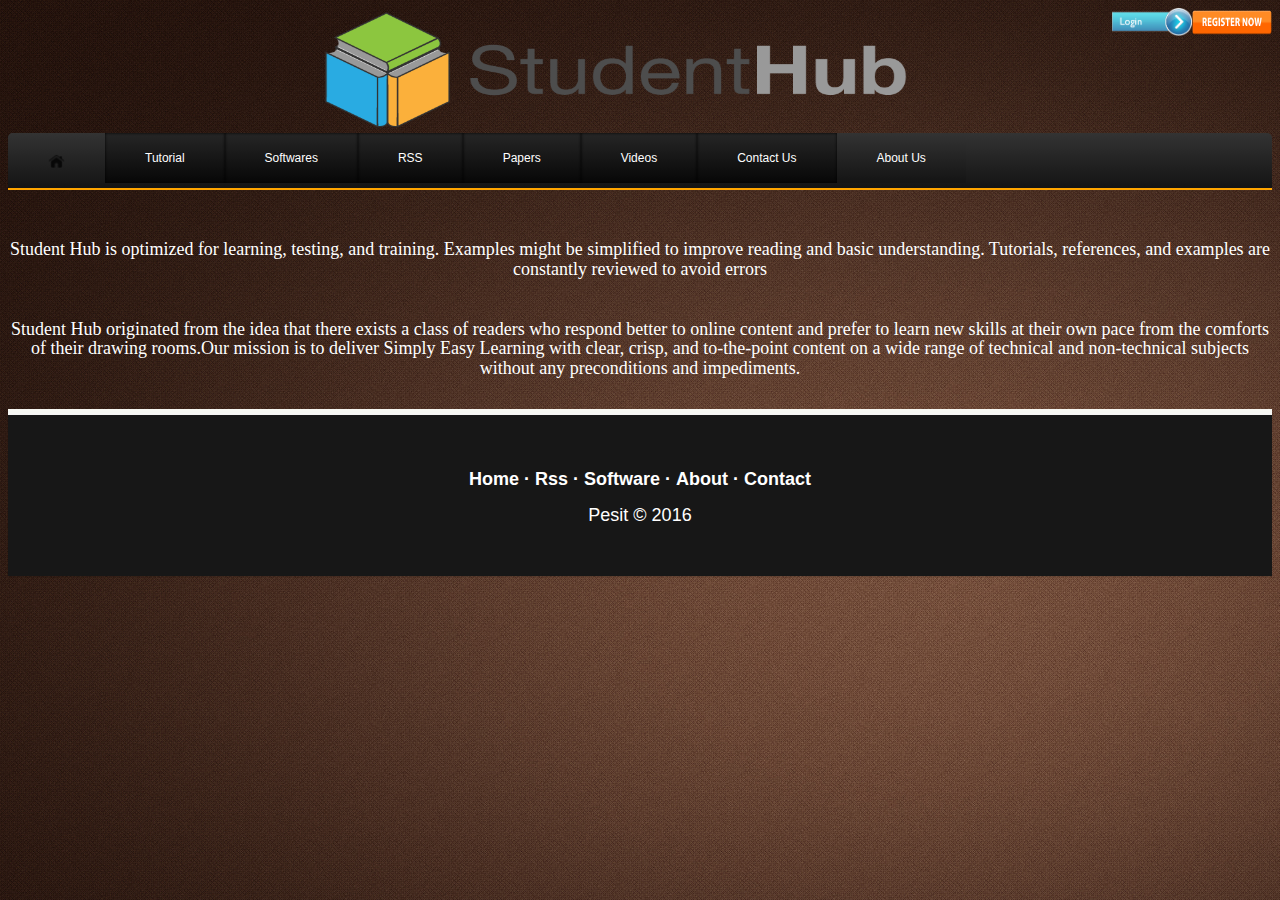
<file: aboutus.html>
<!DOCTYPE html>
<html lang=''>
<head>
<a href="reg.php"><img src="images/reg.png" alt="" style="float:right;" height="28" width="80"/></a>
    <a href="login.php"><img src="images/login.png" alt="" style="float:right;" height="28" width="80"/></a>
    <meta charset='utf-8'>
   <meta http-equiv="X-UA-Compatible" content="IE=edge">
   <meta name="viewport" content="width=device-width, initial-scale=1">
	<title>About Us</title>
	<link href="css/a.css" rel="stylesheet" type="text/css">
   <link href="css/bootstrap.css" rel="stylesheet">
<style>

#footer
{
	background-color: white;
	color: black;
	clear: both;
	text-align: center;
	padding: 5px;
}
.footer-basic-centered{
  background-image:url('../images/footer.png');
  box-shadow: 0 1px 1px 0 rgba(0, 0, 0, 0.12);
  box-sizing: border-box;
  width: 100%;
  text-align: center;
  font: normal 18px sans-serif;

  padding: 40px;
  margin-top: 30px;
}

.footer-basic-centered .footer-links{
  list-style: none;
  font-weight: bold;
  color:  #ffffff;
  padding: 20px 0 15px;
  margin: 0;
}

.footer-basic-centered .footer-links a{
  display:inline-block;
  text-decoration: none;
  color: inherit;
}

</style>
</head>

<body onload="startTime()">
	<div id="txt" align="right" width=20></div>
	<div id="header">
		<table border="0">
			&nbsp;&nbsp;&nbsp;&nbsp;&nbsp;&nbsp;&nbsp;&nbsp;&nbsp;&nbsp;&nbsp;&nbsp;&nbsp;&nbsp;&nbsp;&nbsp;&nbsp;&nbsp;&nbsp;&nbsp;&nbsp;&nbsp;&nbsp;&nbsp;&nbsp;&nbsp;&nbsp;&nbsp;&nbsp;&nbsp;&nbsp;&nbsp;&nbsp;&nbsp;&nbsp;&nbsp;&nbsp;&nbsp;&nbsp;&nbsp;&nbsp;&nbsp;&nbsp;&nbsp;&nbsp;&nbsp;&nbsp;&nbsp;&nbsp;&nbsp;&nbsp;&nbsp;&nbsp;&nbsp;&nbsp;&nbsp;&nbsp;&nbsp;&nbsp;&nbsp;&nbsp;&nbsp;&nbsp;&nbsp;&nbsp;&nbsp;&nbsp;&nbsp;&nbsp;&nbsp;&nbsp;&nbsp;&nbsp;&nbsp;&nbsp;&nbsp;&nbsp;&nbsp;&nbsp;&nbsp;&nbsp;&nbsp;&nbsp;&nbsp;&nbsp;&nbsp;&nbsp;&nbsp;<img src="images/head1.png" height="125" width="600">
		</table>
	</div>	

	<div id='cssmenu'>
<ul>

   <li><a href='index.html' id="modal" name="modal"><span><img src="images/home2.png" width="17" height="17"></span></a></li>
   <li class='active has-sub'><a href='#'><span>Tutorial</span></a>
   <ul>
         <li class='has-sub'><a href='login.php'><span>C</span></a>
            
         </li>
         <li class='has-sub'><a href='login.php'><span>C++</span></a>
            
         </li>
         <li class='has-sub'><a href='login.php'><span>Java</span></a>
            
         </li>
         <li class='has-sub'><a href='login.php'><span>Php</span></a>
            
         </li>
         <li class='has-sub'><a href='login.php'><span>Mysql</span></a>
          
      </ul>
   </li>
   <li class='active has-sub'><a href='login.php'><span>Softwares</span></a>
   <li class='active has-sub'><a href='login.php'><span>RSS</span></a></li>
   <li class='active has-sub'><a href='login.php'><span>Papers</span></a></li>
   <li class='active has-sub'><a href='login.php'><span>Videos</span></a></li>
   <li class='active has-sub'><a href='contact.html'><span>Contact Us</span></a>
   <li><a href='#'><span>About Us</span></a></li>
</ul>
</div>
<br>
<br>
<h4 align="center"><font color="White" face="verdana">Student Hub is optimized for learning, testing, and training. Examples might be simplified to improve reading and basic understanding. Tutorials, references, and examples are constantly reviewed to avoid errors</font></h4>
<br>
<h4 align="center"><font color="White" face="verdana">Student Hub originated from the idea that there exists a class of readers who respond better to online content and prefer to learn new skills at their own pace from the comforts of their drawing rooms.Our mission is to deliver Simply Easy Learning with clear, crisp, and to-the-point content on a wide range of technical and non-technical subjects without any preconditions and impediments.</font></h4>
    <footer class="footer-basic-centered">
      <p class="footer-links">
        <a href="index.html">Home</a>
        ·
        <a href="login.php">Rss</a>
        ·
        <a href="login.php">Software</a>
        ·
        <a href="#">About</a>
        ·
        <a href="contact.html">Contact</a>
      </p>

      <p class="footer-company-name"><font color="white"> Pesit &copy; 2016</p></font>

    </footer>
</body>
</html>
</file>
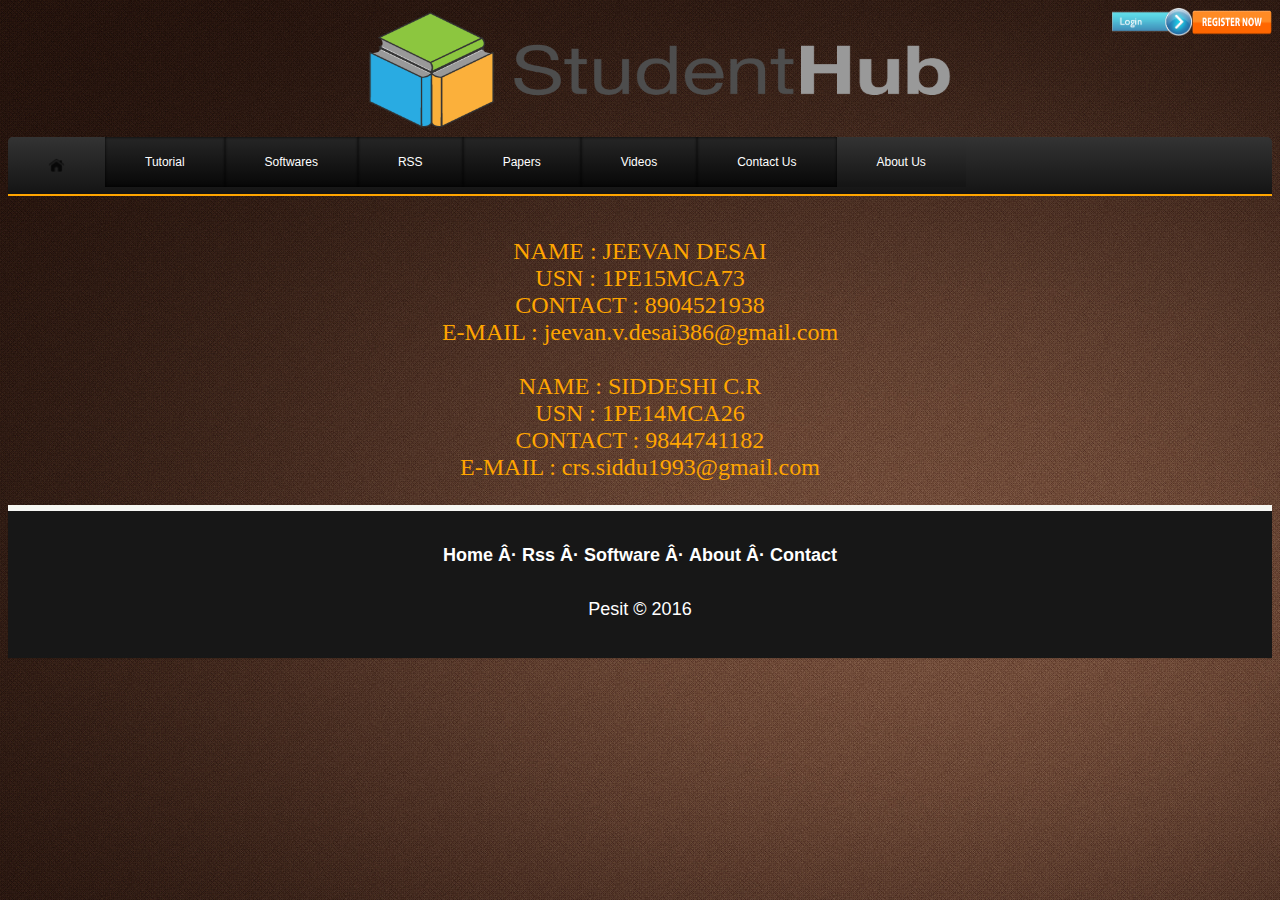
<file: contact.html>
<!DOCTYPE html>
<html>
    <head>
        <title>Contact</title>
        <a href="reg.php"><img src="images/reg.png" alt="" style="float:right;" height="28" width="80"/></a>
    <a href="login.php"><img src="images/login.png" alt="" style="float:right;" height="28" width="80"/></a>
        <meta http-equiv="Content-Type" content="text/html; 
              charset=iso-8859-1">
        <link href="css/a.css" rel="stylesheet" type="text/css">

<style>

input{
 border:10px solid white;
 width: 350px;
 border-radius:5px;
 }

div#message {
text-align:center;
margin-left:auto;
margin-right:auto;
width:40%;
border: solid 2px green
}


#back {
    background-color:white;
   padding:5px;    
}

div#message {
text-align:center;
margin-left:auto;
margin-right:auto;
width:40%;
border: solid 2px green
}

#footer
{
  background-color: white;
  color: black;
  clear: both;
  text-align: center;
  padding: 5px;
}
.footer-basic-centered{
  background-image:url('../images/footer.png');
  box-shadow: 0 1px 1px 0 rgba(0, 0, 0, 0.12);
  box-sizing: border-box;
  width: 100%;
  text-align: center;
  font: normal 18px sans-serif;

  padding: 20px;
  margin-top: 5px;
}

.footer-basic-centered .footer-links{
  list-style: none;
  font-weight: bold;
  color:  #ffffff;
  padding: 20px 0 15px;
  margin: 0;
}

.footer-basic-centered .footer-links a{
  display:inline-block;
  text-decoration: none;
  color: inherit;
}
input,
input::-webkit-input-placeholder {
    font-size: 15px;
    line-height: 1;
}
</style>
    </head>
    <body onload="startTime()">
 
    <div id="txt" align="right" width=20></div>
    <div id="header">
        <table border="0">
            &nbsp;&nbsp;&nbsp;&nbsp;&nbsp;&nbsp;&nbsp;&nbsp;&nbsp;&nbsp;&nbsp;&nbsp;&nbsp;&nbsp;&nbsp;&nbsp;&nbsp;&nbsp;&nbsp;&nbsp;&nbsp;&nbsp;&nbsp;&nbsp;&nbsp;&nbsp;&nbsp;&nbsp;&nbsp;&nbsp;&nbsp;&nbsp;&nbsp;&nbsp;&nbsp;&nbsp;&nbsp;&nbsp;&nbsp;&nbsp;&nbsp;&nbsp;&nbsp;&nbsp;&nbsp;&nbsp;&nbsp;&nbsp;&nbsp;&nbsp;&nbsp;&nbsp;&nbsp;&nbsp;&nbsp;&nbsp;&nbsp;&nbsp;&nbsp;&nbsp;&nbsp;&nbsp;&nbsp;&nbsp;&nbsp;&nbsp;&nbsp;&nbsp;&nbsp;&nbsp;&nbsp;&nbsp;&nbsp;&nbsp;&nbsp;&nbsp;&nbsp;&nbsp;&nbsp;&nbsp;&nbsp;&nbsp;&nbsp;&nbsp;&nbsp;&nbsp;&nbsp;&nbsp;<img src="images/head1.png" height="125" width="600">
        </table>
    </div>  
       <div id='cssmenu'>
<ul>

   <li><a href='index.html'><span><img src="images/home2.png" width="17" height="17"></span></a></li>
   <li class='active has-sub'><a href='#'><span>Tutorial</span></a>
   <ul>
         <li class='has-sub'><a href='login.php'><span>C</span></a>
            
         </li>
         <li class='has-sub'><a href='login.php'><span>C++</span></a>
            
         </li>
         <li class='has-sub'><a href='login.php'><span>Java</span></a>
            
         </li>
         <li class='has-sub'><a href='login.php'><span>Php</span></a>
            
         </li>
         <li class='has-sub'><a href='login.php'><span>Mysql</span></a>
          
      </ul>
   </li>
   <li class='active has-sub'><a href='login.php'><span>Softwares</span></a>
   <li class='active has-sub'><a href='login.php'><span>RSS</span></a></li>
   <li class='active has-sub'><a href='login.php'><span>Papers</span></a></li>
   <li class='active has-sub'><a href='login.php'><span>Videos</span></a></li>
   <li class='active has-sub'><a href='#'><span>Contact Us</span></a>
   <li><a href='aboutus.html'><span>About Us</span></a></li>
</ul>
</div>
      <br>
      </table>
      </div>
     <center><font size="5" face="verdona" color="orange"><p>

     NAME : JEEVAN DESAI
      <br>
          USN  : 1PE15MCA73
      <br>
      CONTACT  : 8904521938
         <br>
         E-MAIL : jeevan.v.desai386@gmail.com
         <br>
         <br>
         NAME : SIDDESHI C.R
         <br>
         USN  : 1PE14MCA26
         <br>
         CONTACT : 9844741182
         <br>
         E-MAIL : crs.siddu1993@gmail.com
         </p>
         </font>
         </center>

        <footer class="footer-basic-centered">
      <p class="footer-links">
        <a href="index.html">Home</a>
        ·
        <a href="login.php">Rss</a>
        ·
        <a href="login.php">Software</a>
        ·
        <a href="aboutus.html">About</a>
        ·
        <a href="#">Contact</a>
      </p>

      <p class="footer-company-name"><font color="white"> Pesit &copy; 2016</p></font>

    </footer>
    </body>
</html>
</file>
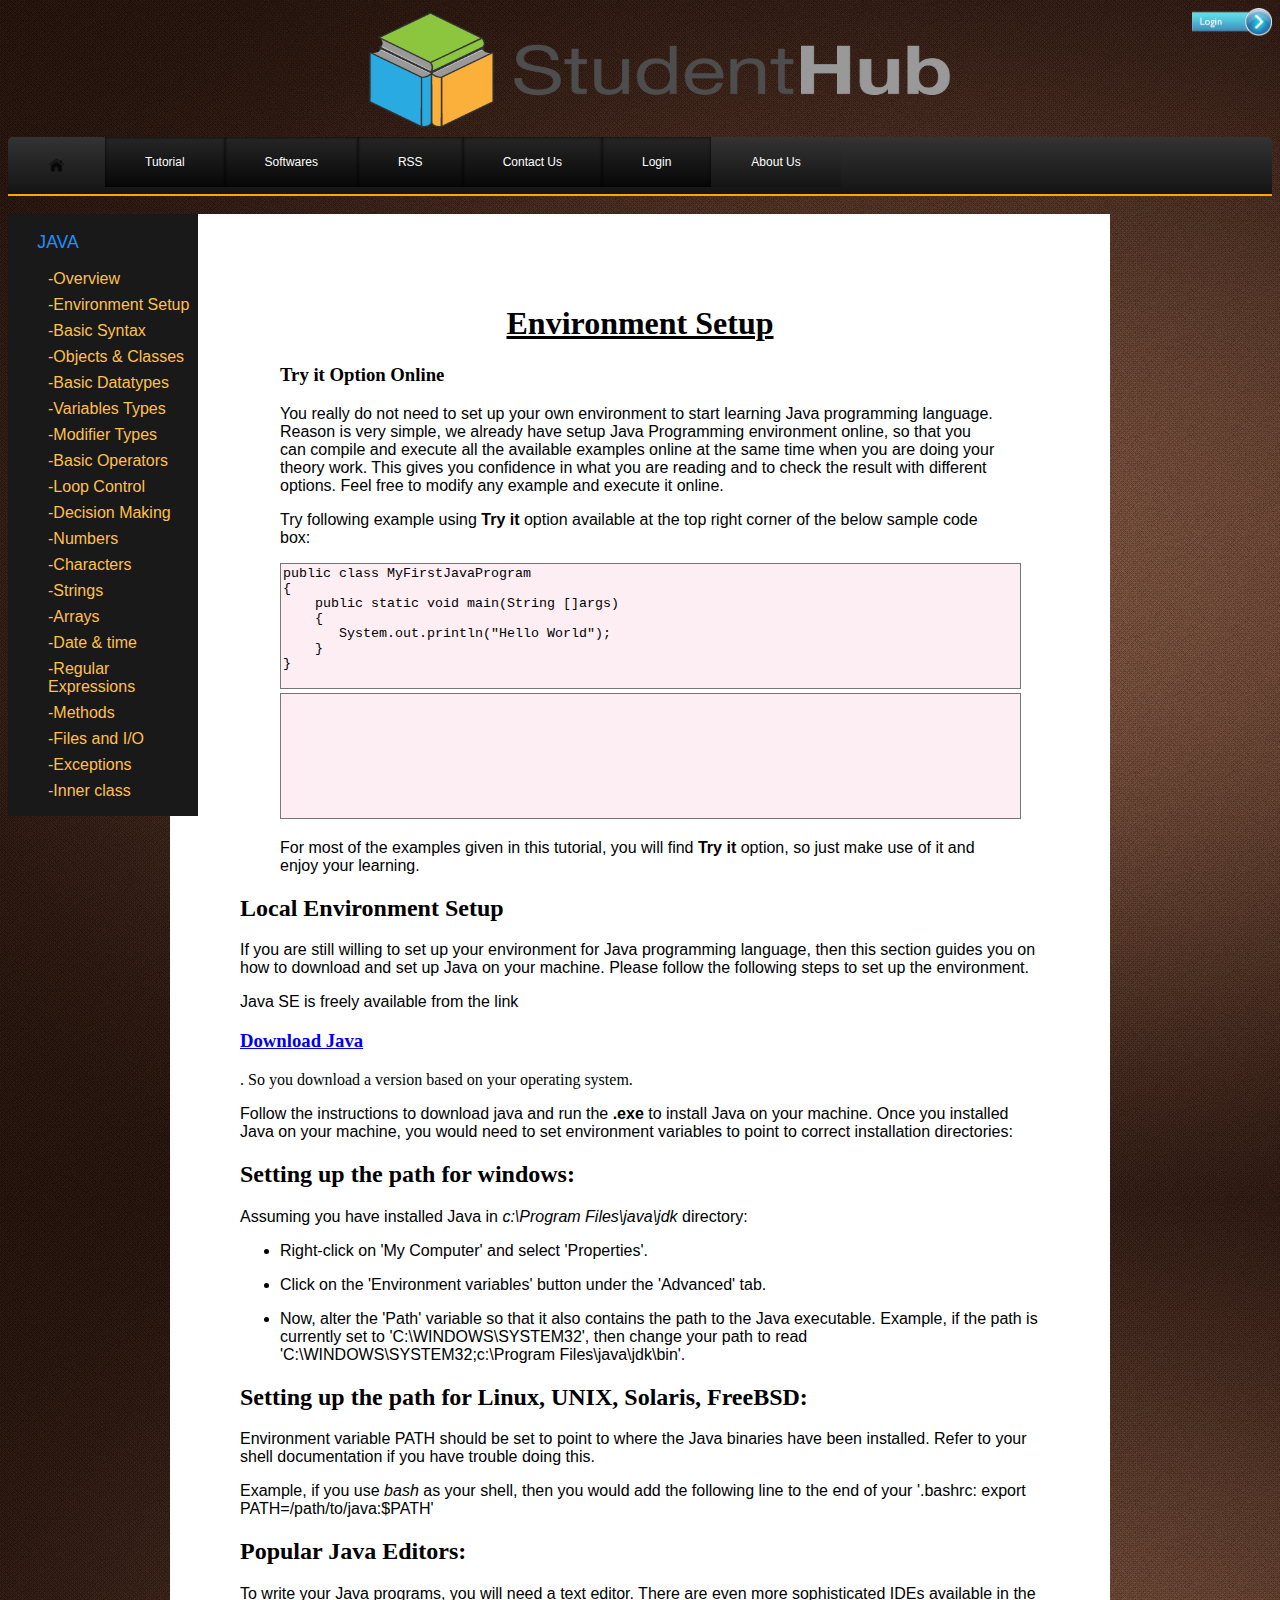
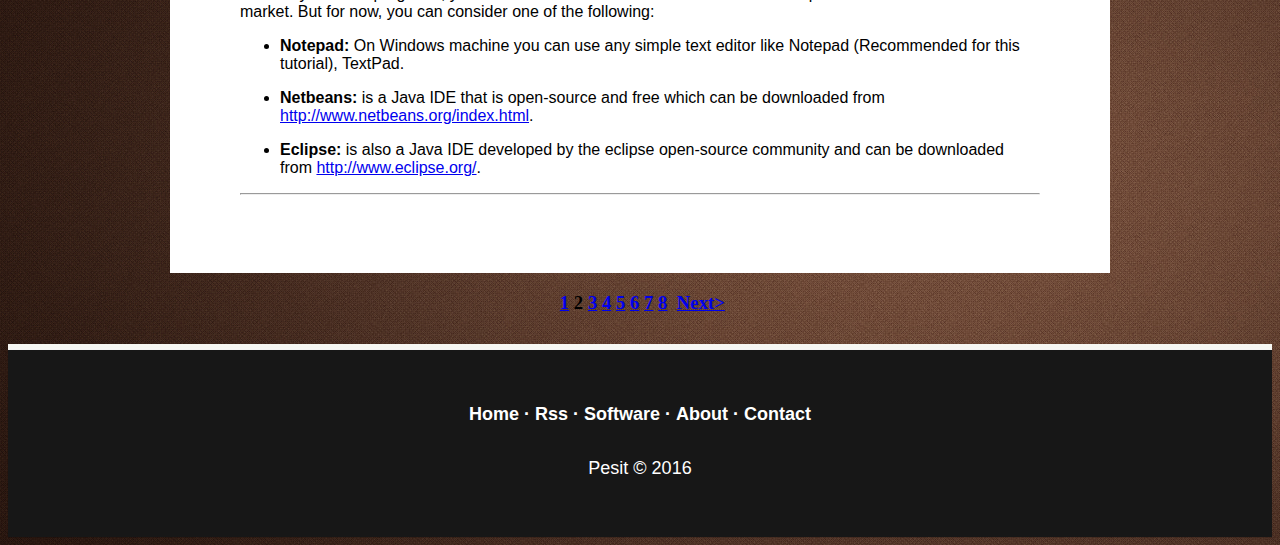
<file: java2.html>
<!DOCTYPE html>
<html lang=''>
<head>

    <a href="a.html"><img src="images/login.png" alt="" style="float:right;" height="28" width="80"/></a>
    <meta charset='utf-8'>
   <meta http-equiv="X-UA-Compatible" content="IE=edge">
   <meta name="viewport" content="width=device-width, initial-scale=1">
	<title>JAVA</title>
	<link href="css/a.css" rel="stylesheet" type="text/css">
<style>

#footer
{
	background-color: white;
	color: black;
	clear: both;
	text-align: center;
	padding: 5px;
}

 p
 {
   font-family: "Trebuchet MS", Helvetica, sans-serif;
 }

ul
{
  font-family: "Trebuchet MS", Helvetica, sans-serif;
}

#br
{
   line-height: 8px;
}
.footer-basic-centered{
  background-image:url('../images/footer.png');
  box-shadow: 0 1px 1px 0 rgba(0, 0, 0, 0.12);
  box-sizing: border-box;
  width: 100%;
  text-align: center;
  font: normal 18px sans-serif;

  padding: 40px;
  margin-top: 30px;
}

.footer-basic-centered .footer-links{
  list-style: none;
  font-weight: bold;
  color:  #ffffff;
  padding: 20px 0 15px;
  margin: 0;
}

.footer-basic-centered .footer-links a{
  display:inline-block;
  text-decoration: none;
  color: inherit;
}

</style>

</head>
<body onload="startTime()">

	<div id="txt" align="right" width=20></div>
	<div id="header">
		<table border="0">
			&nbsp;&nbsp;&nbsp;&nbsp;&nbsp;&nbsp;&nbsp;&nbsp;&nbsp;&nbsp;&nbsp;&nbsp;&nbsp;&nbsp;&nbsp;&nbsp;&nbsp;&nbsp;&nbsp;&nbsp;&nbsp;&nbsp;&nbsp;&nbsp;&nbsp;&nbsp;&nbsp;&nbsp;&nbsp;&nbsp;&nbsp;&nbsp;&nbsp;&nbsp;&nbsp;&nbsp;&nbsp;&nbsp;&nbsp;&nbsp;&nbsp;&nbsp;&nbsp;&nbsp;&nbsp;&nbsp;&nbsp;&nbsp;&nbsp;&nbsp;&nbsp;&nbsp;&nbsp;&nbsp;&nbsp;&nbsp;&nbsp;&nbsp;&nbsp;&nbsp;&nbsp;&nbsp;&nbsp;&nbsp;&nbsp;&nbsp;&nbsp;&nbsp;&nbsp;&nbsp;&nbsp;&nbsp;&nbsp;&nbsp;&nbsp;&nbsp;&nbsp;&nbsp;&nbsp;&nbsp;&nbsp;&nbsp;&nbsp;&nbsp;&nbsp;&nbsp;&nbsp;&nbsp;<img src="images/head1.png" height="125" width="600">
		</table>
	</div>
	<div id='cssmenu'>
<ul>
   <li><a href='index.html'><span><img src="images/home2.png" width="17" height="17"></span></a></li>
   <li class='active has-sub'><a href='reg.html'><span>Tutorial</span></a>
   <ul>
         <li class='has-sub'><a href='lo.html'><span>C</span></a>
            
         </li>
         <li class='has-sub'><a href='lo.html'><span>C++</span></a>
            
         </li>
         <li class='has-sub'><a href='lo.html'><span>Java</span></a>
            
         </li>
         <li class='has-sub'><a href='register.html'><span>J2ee</span></a>
            
         </li>
         <li class='has-sub'><a href='register.html'><span>Php</span></a>
            
         </li>
         <li class='has-sub'><a href='register.html'><span>Perl</span></a>
            
         </li>
         <li class='has-sub'><a href='register.html'><span>Mysql</span></a>
            
         </li>
      </ul>
   </li>
   <li class='active has-sub'><a href='search.html'><span>Softwares</span></a>
   <li class='active has-sub'><a href='faq.php'><span>RSS</span></a></li>
   <li class='active has-sub'><a href='rss.html'><span>Contact Us</span></a>
   <li class='active has-sub'><a href='#'><span>Login</span></a>
   
      <ul>
         <li class='has-sub'><a href='lo.html'><span>Admin Login</span></a>
            
         </li>
         <li class='has-sub'><a href='register.html'><span>User Login</span></a>
            
         </li>
      </ul>
   </li>
   <li><a href='aboutus.html'><span>About Us</span></a></li>
</ul>
</div>	
<br>
<div id="nav100">
 <p style="font-size: 110%;color: #1E90FF"> &nbsp;&nbsp;&nbsp;&nbsp;&nbsp; JAVA 
   <div id="ul"><ul>
      <a href="#" style="text-decoration: none; color: #ffc04c; " ><li>-Overview</li></a>  
      <div id="br"><br></div>
      <a href="#" style="text-decoration: none; color: #ffc04c"><li>-Environment Setup</li></a>  
      <div id="br"><br></div><a href="#" style="text-decoration: none; color: #ffc04c"><li>-Basic Syntax</li></a>  
      <div id="br"><br></div><a href="#" style="text-decoration: none; color: #ffc04c"><li>-Objects & Classes</li></a>  
      <div id="br"><br></div><a href="#" style="text-decoration: none; color: #ffc04c"><li>-Basic Datatypes</li></a>  
      <div id="br"><br></div><a href="#" style="text-decoration: none; color: #ffc04c"><li>-Variables Types</li></a>  
      <div id="br"><br></div><a href="#" style="text-decoration: none; color: #ffc04c"><li>-Modifier Types</li></a>  
      <div id="br"><br></div><a href="#" style="text-decoration: none; color: #ffc04c"><li>-Basic Operators</li></a>
      <div id="br"><br></div><a href="#" style="text-decoration: none; color: #ffc04c"><li>-Loop Control</li></a> 
      <div id="br"><br></div><a href="#" style="text-decoration: none; color: #ffc04c"><li>-Decision Making</li></a> 
      <div id="br"><br></div><a href="#" style="text-decoration: none; color: #ffc04c"><li>-Numbers</li></a> 
      <div id="br"><br></div><a href="#" style="text-decoration: none; color: #ffc04c"><li>-Characters</li></a> 
      <div id="br"><br></div><a href="#" style="text-decoration: none; color: #ffc04c"><li>-Strings</li></a>   
      <div id="br"><br></div><a href="#" style="text-decoration: none; color: #ffc04c"><li>-Arrays</li></a> 
      <div id="br"><br></div><a href="#" style="text-decoration: none; color: #ffc04c"><li>-Date & time</li></a> 
      <div id="br"><br></div><a href="#" style="text-decoration: none; color: #ffc04c"><li>-Regular Expressions</li></a> 
      <div id="br"><br></div><a href="#" style="text-decoration: none; color: #ffc04c"><li>-Methods</li></a> 
      <div id="br"><br></div><a href="#" style="text-decoration: none; color: #ffc04c"><li>-Files and I/O</li></a> 
      <div id="br"><br></div><a href="#" style="text-decoration: none; color: #ffc04c"><li>-Exceptions</li></a> 
      <div id="br"><br></div><a href="#" style="text-decoration: none; color: #ffc04c"><li>-Inner class</li></a> 
   </ul>
   </div>
   </p>
</div>

<div style="background-color:white; width: 800px; margin-right: auto; margin-left: auto; color:black; padding:70px; " >

<center><h1><u>Environment Setup</u></h1></center>

<blockquote>
<h3>Try it Option Online</h3>
<p>You really do not need to set up your own environment to start learning Java programming language. Reason is very simple, we already have setup Java Programming environment online, so that you can compile and execute all the available examples online at the same time when you are doing your theory work. This gives you confidence in what you are reading and to check the result with different options. Feel free to modify any example and execute it online.</p>
<p>Try following example using <b>Try it</b> option available at the top right corner of the below sample code box:</p>
<textarea rows="8" cols="90" readonly style="resize: none; background-color: #FDEEF4">
public class MyFirstJavaProgram 
{
    public static void main(String []args) 
    {
       System.out.println("Hello World");
    }
} 
</textarea>
<textarea rows="8" cols="90" readonly style="resize: none; background-color: #FDEEF4">

</textarea>
<p>For most of the examples given in this tutorial, you will find <b>Try it</b> option, so just make use of it and enjoy your learning.</p>
</blockquote>
<h2>Local Environment Setup</h2>
<p>If you are still willing to set up your environment for Java programming language, then this section guides you on how to download and set up Java on your machine. Please follow the following steps to set up the environment.</p>
<p>Java SE is freely available from the link <a href="software.html" target="_blank"><h3>Download Java</h3></a>. So you download a version based on your operating system.</p>
<p>Follow the instructions to download java and run the <b>.exe</b> to install Java on your machine. Once you installed Java on your machine, you would need to set environment variables to point to correct installation directories:</p>
<h2>Setting up the path for windows:</h2>
<p>Assuming you have installed Java in <i>c:\Program Files\java\jdk</i> directory:</p>
<ul class="list">
<li><p>Right-click on 'My Computer' and select 'Properties'.</p></li>
<li><p>Click on the 'Environment variables' button under the 'Advanced' tab.</p></li>
<li><p>Now, alter the 'Path' variable so that it also contains the path to the Java executable. Example, if the path is currently set to 'C:\WINDOWS\SYSTEM32', then change your path to read 'C:\WINDOWS\SYSTEM32;c:\Program Files\java\jdk\bin'.</p></li>
</ul>
<h2>Setting up the path for Linux, UNIX, Solaris, FreeBSD:</h2>
<p>Environment variable PATH should be set to point to where the Java binaries have been installed. Refer to your shell documentation if you have trouble doing this.</p>
<p>Example, if you use <i>bash</i> as your shell, then you would add the following line to the end of your '.bashrc: export PATH=/path/to/java:$PATH'</p>
<h2>Popular Java Editors:</h2>
<p>To write your Java programs, you will need a text editor. There are even more sophisticated IDEs available in the market. But for now, you can consider one of the following:</p>
<ul class="list">
<li><p><b>Notepad:</b> On Windows machine you can use any simple text editor like Notepad (Recommended for this tutorial), TextPad.</p></li>
<li><p><b>Netbeans:</b> is a Java IDE that is open-source and free which can be downloaded from <a href="http://www.netbeans.org/index.html" target="_blank">http://www.netbeans.org/index.html</a>.</p></li>
<li><p><b>Eclipse:</b> is also a Java IDE developed by the eclipse open-source community and can be downloaded from <a href="http://www.eclipse.org/" target="_blank">http://www.eclipse.org/</a>.</p></li>
</ul>
</li>
</li>
</ul>
<hr>
</div>
</div>
<center>
<h3>&nbsp;<a href="java1.html">1</a>
2 
<a href="java2.html">3</a>
<a href="java2.html">4</a>
<a href="java2.html">5</a>
<a href="java2.html">6</a>
<a href="java2.html">7</a>
<a href="java2.html">8</a>
&nbsp;<a href="java3.html">Next></a>
</h3></center>
</div> 
</div>
</li>
</li>
</ul>
</div>
<footer class="footer-basic-centered">
      <p class="footer-links">
        <a href="index.html">Home</a>
        ·
        <a href="rss.html">Rss</a>
        ·
        <a href="software.html">Software</a>
        ·
        <a href="about.html">About</a>
        ·
        <a href="contact.html">Contact</a>
      </p>

      <p class="footer-company-name"><font color="white"> Pesit &copy; 2016</p></font>

    </footer>
	</body>
	</html>
</file>
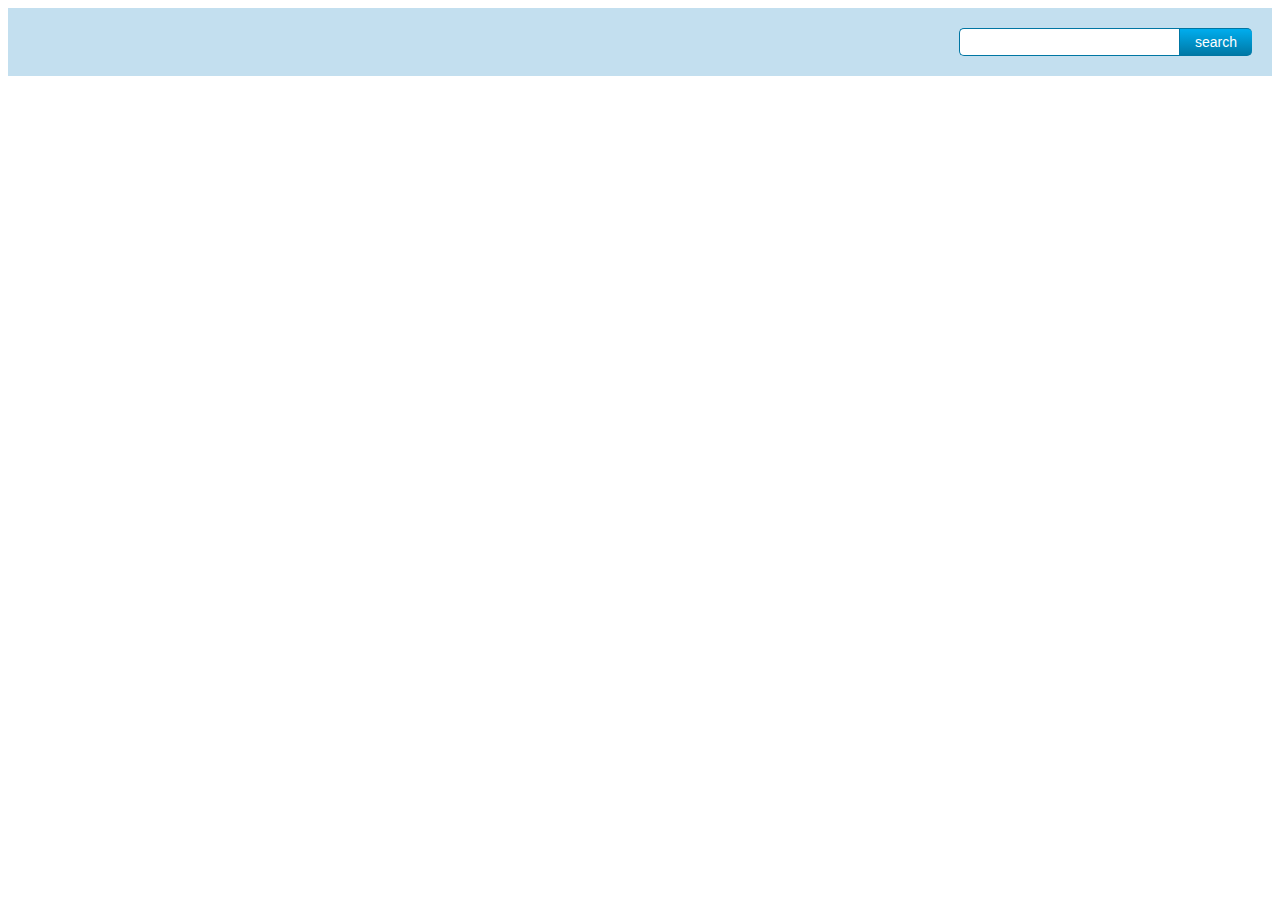
<file: search.html>
<!DOCTYPE html>
<html>
<head>
<title>Search Box Example 1</title>
<meta name="ROBOTS" content="NOINDEX, NOFOLLOW" />
<!-- CSS styles for standard search box -->
<style type="text/css">
	#tfheader{
		background-color:#c3dfef;
	}
	#tfnewsearch{
		float:right;
		padding:20px;
	}
	.tftextinput{
		margin: 0;
		padding: 5px 15px;
		font-family: Arial, Helvetica, sans-serif;
		font-size:14px;
		border:1px solid #0076a3; border-right:0px;
		border-top-left-radius: 5px 5px;
		border-bottom-left-radius: 5px 5px;
	}
	.tfbutton {
		margin: 0;
		padding: 5px 15px;
		font-family: Arial, Helvetica, sans-serif;
		font-size:14px;
		outline: none;
		cursor: pointer;
		text-align: center;
		text-decoration: none;
		color: #ffffff;
		border: solid 1px #0076a3; border-right:0px;
		background: #0095cd;
		background: -webkit-gradient(linear, left top, left bottom, from(#00adee), to(#0078a5));
		background: -moz-linear-gradient(top,  #00adee,  #0078a5);
		border-top-right-radius: 5px 5px;
		border-bottom-right-radius: 5px 5px;
	}
	.tfbutton:hover {
		text-decoration: none;
		background: #007ead;
		background: -webkit-gradient(linear, left top, left bottom, from(#0095cc), to(#00678e));
		background: -moz-linear-gradient(top,  #0095cc,  #00678e);
	}
	/* Fixes submit button height problem in Firefox */
	.tfbutton::-moz-focus-inner {
	  border: 0;
	}
	.tfclear{
		clear:both;
	}
</style>
</head>
<body>
	<!-- HTML for SEARCH BAR -->
	<div id="tfheader">
		<form id="tfnewsearch" method="get" action="http://www.google.com">
		        <input type="text" class="tftextinput" name="q" size="21" maxlength="120"><input type="submit" value="search" class="tfbutton">
		</form>
	<div class="tfclear"></div>
	</div>
</body>
</html>
</file>
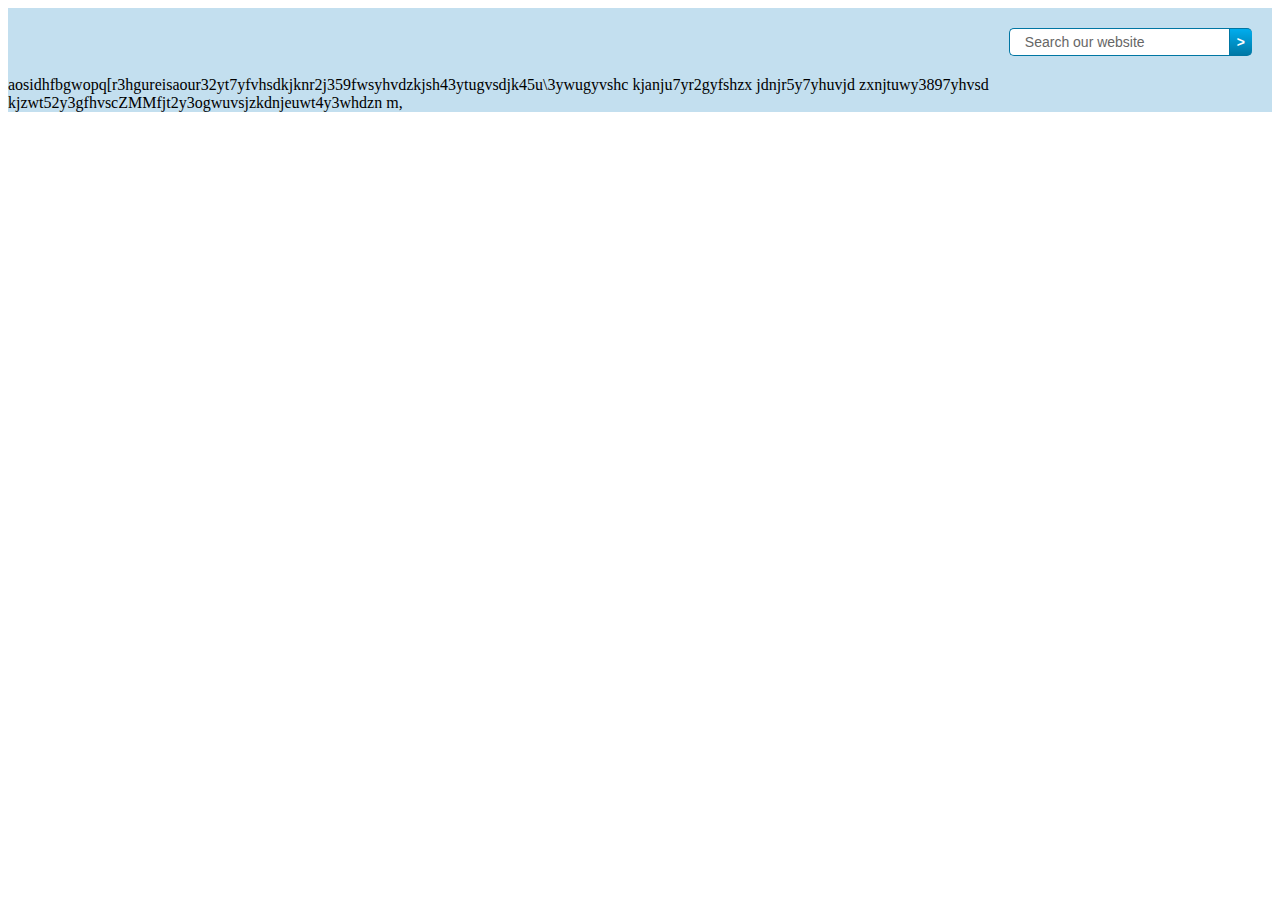
<file: search1.html>
<!DOCTYPE html>
<html>
<head>
<title>Search Box Example 2 - default placeholder text gets cleared on click</title>
<meta name="ROBOTS" content="NOINDEX, NOFOLLOW" />
<!-- JAVASCRIPT to clear search text when the field is clicked -->
<script type="text/javascript">
window.onload = function(){ 
	//Get submit button
	var submitbutton = document.getElementById("tfq");
	//Add listener to submit button
	if(submitbutton.addEventListener){
		submitbutton.addEventListener("click", function() {
			if (submitbutton.value == 'Search our website'){//Customize this text string to whatever you want
				submitbutton.value = '';
			}
		});
	}
}
</script>
<!-- CSS styles for standard search box with placeholder text-->
<style type="text/css">
	#tfheader{
		background-color:#c3dfef;
	}
	#tfnewsearch{
		float:right;
		padding:20px;
	}
	.tftextinput2{
		margin: 0;
		padding: 5px 15px;
		font-family: Arial, Helvetica, sans-serif;
		font-size:14px;
		color:#666;
		border:1px solid #0076a3; border-right:0px;
		border-top-left-radius: 5px 5px;
		border-bottom-left-radius: 5px 5px;
	}
	.tfbutton2 {
		margin: 0;
		padding: 5px 7px;
		font-family: Arial, Helvetica, sans-serif;
		font-size:14px;
		font-weight:bold;
		outline: none;
		cursor: pointer;
		text-align: center;
		text-decoration: none;
		color: #ffffff;
		border: solid 1px #0076a3; border-right:0px;
		background: #0095cd;
		background: -webkit-gradient(linear, left top, left bottom, from(#00adee), to(#0078a5));
		background: -moz-linear-gradient(top,  #00adee,  #0078a5);
		border-top-right-radius: 5px 5px;
		border-bottom-right-radius: 5px 5px;
	}
	.tfbutton2:hover {
		text-decoration: none;
		background: #007ead;
		background: -webkit-gradient(linear, left top, left bottom, from(#0095cc), to(#00678e));
		background: -moz-linear-gradient(top,  #0095cc,  #00678e);
	}
	/* Fixes submit button height problem in Firefox */
	.tfbutton2::-moz-focus-inner {
	  border: 0;
	}
	.tfclear{
		clear:both;
	}
</style>
</head>
<body>
	<!-- HTML for SEARCH BAR -->
	<div id="tfheader">
		<form id="tfnewsearch" method="get" action="search1.html">
		        <input type="text" id="tfq" class="tftextinput2" name="q" size="21" maxlength="120" value="Search our website"><input type="submit" value=">" class="tfbutton2">
		</form>
		<div class="tfclear"></div>
		aosidhfbgwopq[r3hgureisaour32yt7yfvhsdkjknr2j359fwsyhvdzkjsh43ytugvsdjk45u\3ywugyvshc kjanju7yr2gyfshzx jdnjr5y7yhuvjd zxnjtuwy3897yhvsd kjzwt52y3gfhvscZMMfjt2y3ogwuvsjzkdnjeuwt4y3whdzn m,
	</div>
</body>
</html>
</file>
<file: css/a.css>
body {
  background-image:url('../images/back1.jpg');
  background-repeat:repeat;
}

#nav100
{
  background-color: #191919;
  color: white;
  width: 190px;
  float: left;
  position: fixed;
}

#nav100 ul
{
  list-style-type: none;
  padding: 10;
}

#cssmenu ul,
#cssmenu li,
#cssmenu span,
#cssmenu a {
  margin: 0;
  padding: 0;
  position: relative;
}

#cssmenu {
  line-height: 1;
  border-radius: 5px 5px 0 0;
  -moz-border-radius: 5px 5px 0 0;
  -webkit-border-radius: 5px 5px 0 0;
  background: #141414;
  background: -moz-linear-gradient(top, #333333 0%, #141414 100%);
  background: -webkit-gradient(linear, left top, left bottom, color-stop(0%, #333333), color-stop(100%, #141414));
  background: -webkit-linear-gradient(top, #333333 0%, #141414 100%);
  background: -o-linear-gradient(top, #333333 0%, #141414 100%);
  background: -ms-linear-gradient(top, #333333 0%, #141414 100%);
  background: linear-gradient(to bottom, #333333 0%, #141414 100%);
  border-bottom: 2px solid #FFA500;
  width: auto;
}
#cssmenu:after,
#cssmenu ul:after {
  content: '';
  display: block;
  clear: both;
}
#cssmenu a {
  background: #141414;
  background: -moz-linear-gradient(top, #333333 0%, #141414 100%);
  background: -webkit-gradient(linear, left top, left bottom, color-stop(0%, #333333), color-stop(100%, #141414));
  background: -webkit-linear-gradient(top, #333333 0%, #141414 100%);
  background: -o-linear-gradient(top, #333333 0%, #141414 100%);
  background: -ms-linear-gradient(top, #333333 0%, #141414 100%);
  background: linear-gradient(to bottom, #333333 0%, #141414 100%);
  color: #ffffff;
  display: block;
  font-family: Helvetica, Arial, Verdana, sans-serif;
  padding: 19px 40px;
  text-decoration: none;
}
#cssmenu ul {
  list-style: none;
}
#cssmenu > ul > li {
  display: inline-block;
  float: left;
  margin: -1;
}
#cssmenu.align-center {
  text-align: center;
}
#cssmenu.align-center > ul > li {
  float: none;
}
#cssmenu.align-center ul ul {
  text-align: left;
}
#cssmenu.align-right > ul {
  float: right;
}
#cssmenu.align-right ul ul {
  text-align: right;
}
#cssmenu > ul > li > a {
  color: #ffffff;
  font-size: 12px;
}
#cssmenu > ul > li:hover:after {
  content: '';
  display: block;
  width: 0;
  height: 0;
  position: absolute;
  left: 50%;
  bottom: 0;
  border-left: 10px solid transparent;
  border-right: 10px solid transparent;
  border-bottom: 10px solid #0fa1e0;
  margin-left: -10px;
}
#cssmenu > ul > li:first-child > a {
  border-radius: 5px 0 0 0;
  -moz-border-radius: 5px 0 0 0;
  -webkit-border-radius: 5px 0 0 0;
}
#cssmenu.align-right > ul > li:first-child > a,
#cssmenu.align-center > ul > li:first-child > a {
  border-radius: 0;
  -moz-border-radius: 0;
  -webkit-border-radius: 0;
}
#cssmenu.align-right > ul > li:last-child > a {
  border-radius: 0 5px 0 0;
  -moz-border-radius: 0 5px 0 0;
  -webkit-border-radius: 0 5px 0 0;
}
#cssmenu > ul > li.active > a,
#cssmenu > ul > li:hover > a {
  color: #ffffff;
  box-shadow: inset 0 0 3px #000000;
  -moz-box-shadow: inset 0 0 3px #000000;
  -webkit-box-shadow: inset 0 0 3px #000000;
  background: #070707;
  background: -moz-linear-gradient(top, #262626 0%, #070707 100%);
  background: -webkit-gradient(linear, left top, left bottom, color-stop(0%, #262626), color-stop(100%, #070707));
  background: -webkit-linear-gradient(top, #262626 0%, #070707 100%);
  background: -o-linear-gradient(top, #262626 0%, #070707 100%);
  background: -ms-linear-gradient(top, #262626 0%, #070707 100%);
  background: linear-gradient(to bottom, #262626 0%, #070707 100%);
}
#cssmenu .has-sub {
  z-index: 1;
}
#cssmenu .has-sub:hover > ul {
  display: block;
}
#cssmenu .has-sub ul {
  display: none;
  position: absolute;
  width: 200px;
  top: 100%;
  left: 0;
}
#cssmenu.align-right .has-sub ul {
  left: auto;
  right: 0;
}
#cssmenu .has-sub ul li {
  *margin-bottom: -1px;
}
#cssmenu .has-sub ul li a {
  background: #0fa1e0;
  border-bottom: 1px dotted #31b7f1;
  font-size: 11px;
  filter: none;
  display: block;
  line-height: 120%;
  padding: 10px;
  color: #ffffff;
}
#cssmenu .has-sub ul li:hover a {
  background: #FFA500;
}
#cssmenu ul ul li:hover > a {
  color: #ffffff;
}
#cssmenu .has-sub .has-sub:hover > ul {
  display: block;
}
#cssmenu .has-sub .has-sub ul {
  display: none;
  position: absolute;
  left: 100%;
  top: 0;
}
#cssmenu.align-right .has-sub .has-sub ul,
#cssmenu.align-right ul ul ul {
  left: auto;
  right: 100%;
}
#cssmenu .has-sub .has-sub ul li a {
  background: #0c7fb0;
  border-bottom: 1px dotted #31b7f1;
}
#cssmenu .has-sub .has-sub ul li a:hover {
  background: #0a6d98;
}
#cssmenu ul ul li.last > a,
#cssmenu ul ul li:last-child > a,
#cssmenu ul ul ul li.last > a,
#cssmenu ul ul ul li:last-child > a,
#cssmenu .has-sub ul li:last-child > a,
#cssmenu .has-sub ul li.last > a {
  border-bottom: 0;
}
</file>
